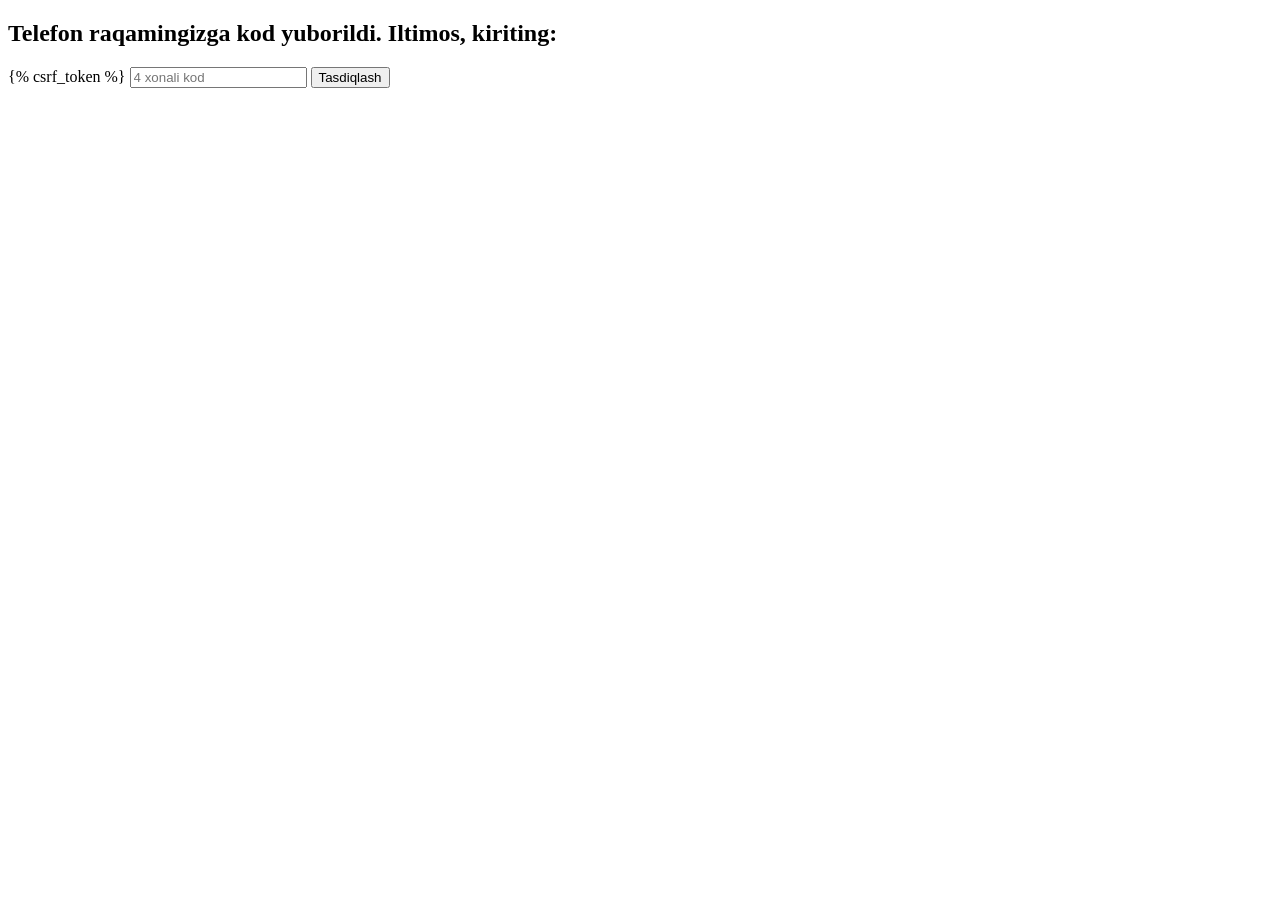
<file: templates/utils.html>
<!DOCTYPE html>
<html>
<body>
    <h2>Telefon raqamingizga kod yuborildi. Iltimos, kiriting:</h2>
    <form method="POST">
        {% csrf_token %}
        <input type="text" name="code" placeholder="4 xonali kod" required>
        <button type="submit">Tasdiqlash</button>
    </form>
</body>
</html>
</file>
